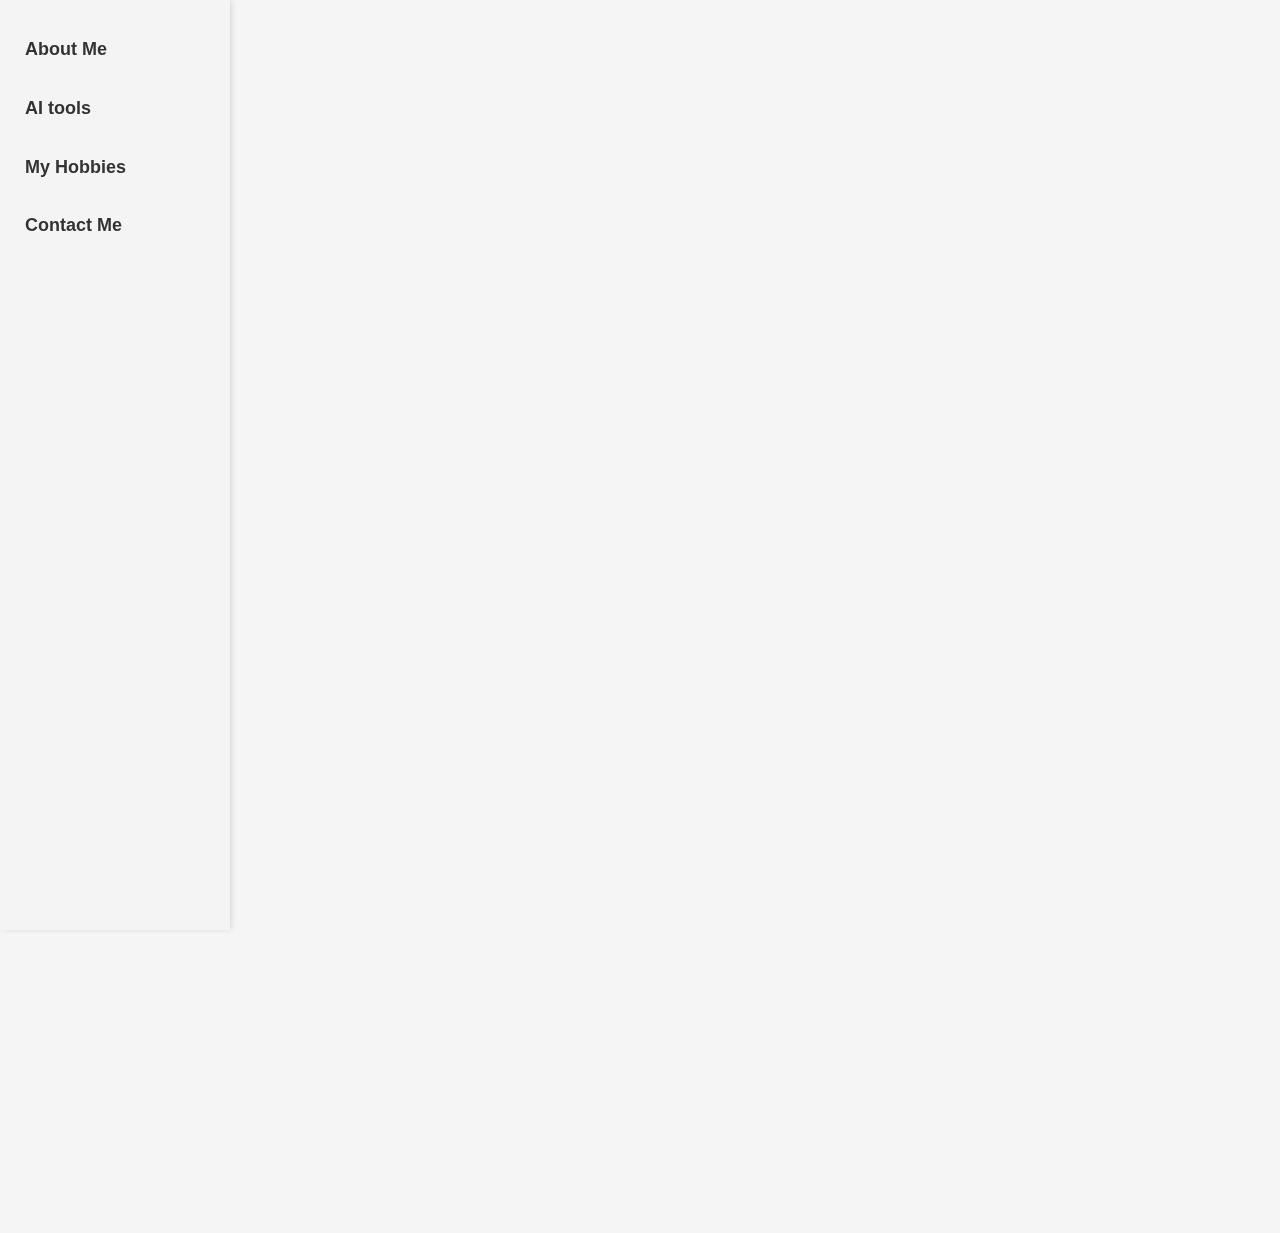
<file: index.html>
<!DOCTYPE html>
<html lang="en" dir="ltr">
  <head>
    <meta charset="utf-8">
    <title>Ignacio's Personal Site</title>
    <link rel="stylesheet" href="css/styles.css">
    <style>
      body {
        display: flex;
        margin: 0;
        font-family: Arial, sans-serif;
      }

      .sidebar {
        width: 200px;
        background-color: #f4f4f4;
        padding: 15px;
        box-shadow: 2px 0 5px rgba(0, 0, 0, 0.1);
        position: fixed;
        height: 100%;
      }

      .sidebar a {
        display: block;
        color: #333;
        text-decoration: none;
        margin: 10px 0;
        font-size: 18px;
        padding: 10px;
        border-radius: 5px;
        transition: background-color 0.3s ease, color 0.3s ease;
      }

      .sidebar a:hover {
        background-color: #5a9bd4;
        color: #fff;
      }

      .content {
        margin-left: 220px;
        padding: 20px;
        width: 100%;
        opacity: 0;
        transform: translateY(20px);
        animation: fadeIn 1s forwards;
      }

      @keyframes fadeIn {
        from {
          opacity: 0;
          transform: translateY(20px);
        }
        to {
          opacity: 1;
          transform: translateY(0);
        }
      }

      .certification-list {
        margin-right: 10px;
        margin-left: 10px;
        padding: 0;
        list-style-position: inside;
        opacity: 0;
        animation: fadeIn 1s forwards 0.5s;
      }

      table {
        opacity: 0;
        animation: fadeIn 1s forwards 0.5s;
      }
    </style>
  </head>
  <body>
    <!-- Menú lateral -->
    <div class="sidebar">
      <a href="#heading">About Me</a>
      <a href="AI-tools.html">AI tools</a>
      <a href="hobbies.html">My Hobbies</a>
      <a href="contact-me.html">Contact Me</a>
    </div>

    <!-- Contenido principal -->
    <div class="content">
      <div style="text-align: center; margin-bottom: 20px;">
        <img class="Ignacio" src="images/ignacio.jpg" alt="Ignacio profile picture" style="width: 150px; border-radius: 50%; box-shadow: 0 4px 6px rgba(0, 0, 0, 0.1);">
        <h1 id="heading">Ignacio Tejera Picossi</h1>
        <p><em>Software Test Manager and Test Automation Engineer <strong><a href="https://item.no">Item Consulting</a> (Automation Engineer)</strong>.</em></p>
        <p>I am a software test engineer.</p>
      </div>
      <hr>
      <h3>Test Certification</h3>
      <div class="centered-content">
        <ul class="certification-list" style="text-align: center;">
          <li>ISTQB Advanced Test Manager</li>
          <li>ISTQB Advanced Level Test Automation Engineer</li>
          <li>ISTQB AI Testing</li>
          <li>ISTQB Foundation Software Tester sertifisert</li>
        </ul>
      </div>
      <hr>
      <h3>Work Experience</h3>
      <table cellspacing="10">
        <thead>
          <tr>
            <th>Dates</th>
            <th>Work</th>
          </tr>
        </thead>
        <tbody>
          <tr>
            <td>1991-2010</td>
            <td>Leed Developer/Developer at Mikromarc</td>
          </tr>
          <tr>
            <td>2010-2019</td>
            <td>Test Manager/Tester at Bibits with product Mikromarc 3</td>
          </tr>
          <tr>
            <td>2019-2023</td>
            <td>Test Manager/Automatic test Engineer at Axiell with product WeLib/Quria/Arena</td>
          </tr>
          <tr>
            <td>2023-2025</td>
            <td>Test Manager/Automatic test Engineer at Item Consulting</td>
          </tr>
        </tbody>
      </table>
      <hr>
      <h3>Skills</h3>
      <table cellspacing="10">
        <tr>
          <td>Test Manager</td>
          <td>*****</td>
        </tr>
        <tr>
          <td>Automatic test Engineer</td>
          <td>****</td>
        </tr>
        <tr>
          <td>Programming experience in different languages: C#, Pascal, JavaScript.</td>
          <td>****</td>
        </tr>
      </table>
    </div>

    <!-- Código JavaScript -->
    <script>
      document.addEventListener("DOMContentLoaded", function () {
        const animatedElements = document.querySelectorAll(".content, .certification-list, table");

        animatedElements.forEach((el) => {
          el.style.opacity = "0";
          el.style.animation = "fadeIn 1s forwards";
        });
      });
    </script>
  </body>
</html>
</file>
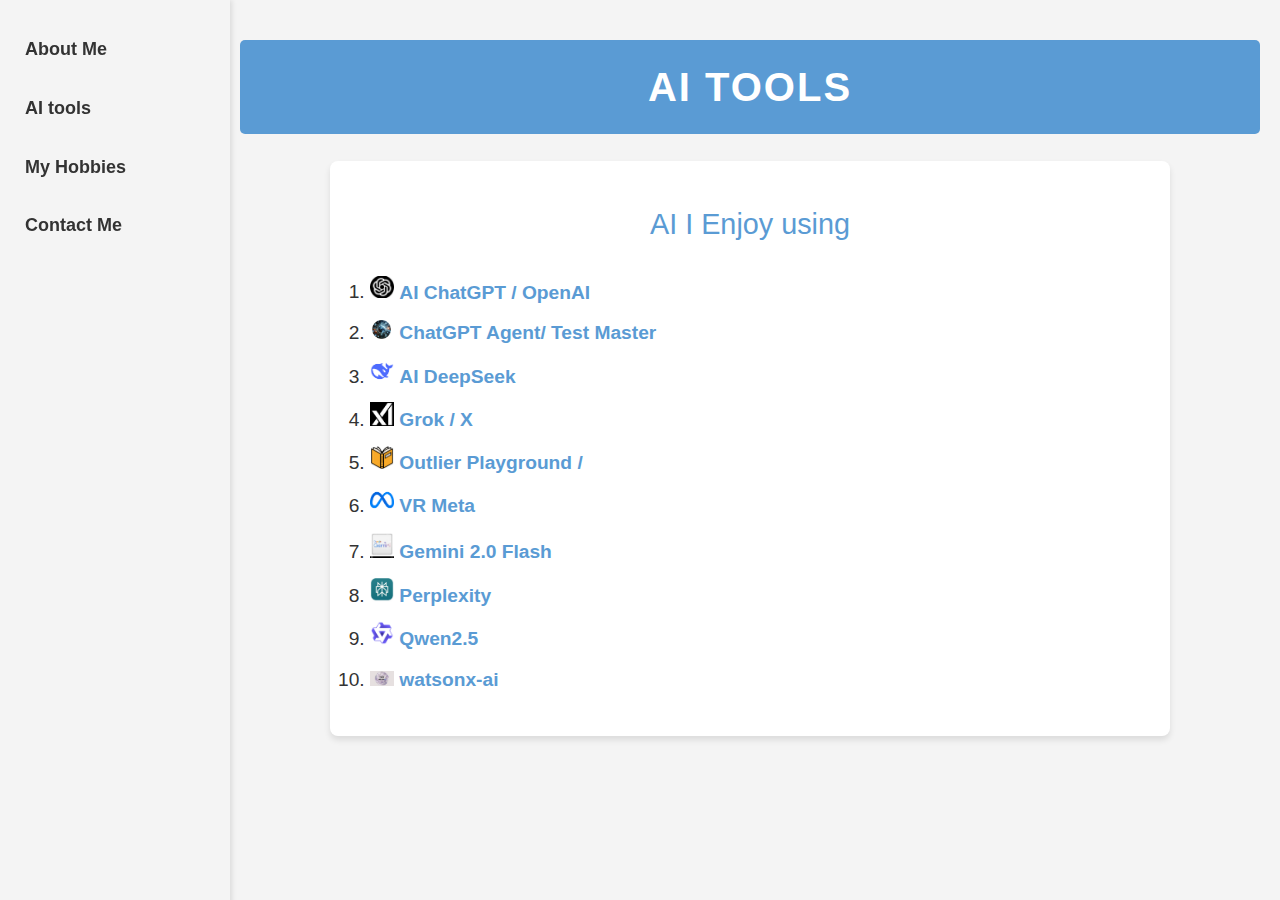
<file: AI-tools.html>
<!DOCTYPE html>
<html lang="en">
<head>
  <meta charset="utf-8">
  <meta name="viewport" content="width=device-width, initial-scale=1.0">
  <title>AI tools</title>
  <link rel="stylesheet" href="css/styles.css">
  <style>
    body {
      display: flex;
      margin: 0;
      font-family: 'Arial', sans-serif;
      background-color: #f4f4f4;
      color: #333;
    }

    .sidebar {
      width: 200px;
      background-color: #f4f4f4;
      padding: 15px;
      box-shadow: 2px 0 5px rgba(0, 0, 0, 0.1);
      position: fixed;
      height: 100%;
    }

    .sidebar a {
      display: block;
      color: #333;
      text-decoration: none;
      margin: 10px 0;
      font-size: 18px;
      padding: 10px;
      border-radius: 5px;
      transition: background-color 0.3s ease, color 0.3s ease;
    }

    .sidebar a:hover {
      background-color: #5a9bd4;
      color: #fff;
    }

    .content {
      margin-left: 220px;
      padding: 20px;
      width: 100%;
      margin-top: 20px;
    }

    h1 {
      color: white;
      background-color: #5a9bd4;
      padding: 15px;
      margin-top: 0;
      text-align: center;
      border-radius: 5px;
    }

    h3 {
      text-align: center;
      color: #5a9bd4;
      margin-top: 20px;
    }

    .hobbies-container {
      max-width: 800px;
      margin: 0 auto;
      background: #ffffff;
      padding: 20px;
      border-radius: 8px;
      box-shadow: 0 4px 6px rgba(0, 0, 0, 0.1);
    }

    ol {
      margin: 20px 0;
      padding-left: 20px;
    }

    li {
      margin-bottom: 10px;
      font-size: 1.2em;
    }

    li a {
      text-decoration: none;
      color: #5a9bd4;
      font-weight: bold;
    }

    li a:hover {
      color: #497aa6;
      text-decoration: underline;
    }

    .hobby-icon {
      margin-right: 10px;
      vertical-align: middle;
    }
  </style>
</head>
<body>
  <!-- Meny til venstre -->
  <div class="sidebar">
    <a href="index.html">About Me</a>
    <a href="AI-tools.html">AI tools</a>
    <a href="hobbies.html">My Hobbies</a>
    <a href="contact-me.html">Contact Me</a>
  </div>

  <!-- Hovedinnhold -->
  <div class="content">
    <h1>AI tools</h1>
    <div class="hobbies-container">
      <h3>AI I Enjoy using</h3>
      <ol>
        <li>
          <img class="AI-icon" src="images/chatgpt.png" alt="AI Icon" width="24">
          <a href="https://www.chatgpt.com">AI ChatGPT / OpenAI</a>
        </li>
        <li>
          <img class="AI-icon" src="images/TestMaster.png" alt="AI Icon" width="24">
          <a href="https://chatgpt.com/g/g-OhCEQmCRo-test-master">ChatGPT Agent/ Test Master</a>
        </li>
        <li>
          <img class="AI-icon" src="images/deepseek.png" alt="AI Icon" width="24">
          <a href="https://www.deepseek.com/">AI DeepSeek</a>
        </li>
        <li>
          <img class="AI-icon" src="images/grok.png" alt="AI Icon" width="24">
          <a href="https://x.com/i/grok">Grok / X </a>
        </li>
        <li>
          <img class="AI-icon" src="images/book-icon.png" alt="Book Icon" width="24">
          <a href="https://app.outlier.ai/playground/677bd04eb826295674c4a8a9">Outlier Playground /</a>
        </li>
        <li>
          <img class="AI-icon" src="images/meta.png" alt="Tennis Icon" width="24">
          <a href="https://www.meta.com"> VR Meta </a>
        </li>
        <li>
          <img class="AI-icon" src="images/gemini.jpeg" alt="Bike Icon" width="24">
          
          <a href="https://gemini.google.com"> Gemini 2.0 Flash </a>
        </li>
        <li>
          <img class="AI-icon" src="images/perplexity.jpeg" alt="Golf Icon" width="24">
          <a href="https://www.perplexity.ai">Perplexity</a>
        </li>
         <li>
          <img class="AI-icon" src="images/Qwen2.5.jpeg" alt="Qwen2.5 Icon" width="24">
          <a href="https://huggingface.co/spaces/Qwen/Qwen2.5-Max-Demo">Qwen2.5</a>
        </li>
        <li>
          <img class="AI-icon" src="images/watsonx-ai.jpeg" alt="watsonx-ai Icon" width="24">
          <a href="https://www.ibm.com/products/watsonx-ai">watsonx-ai</a>
        </li>
 
      </ol>
    </div>
  </div>
</body>
</html>
</file>
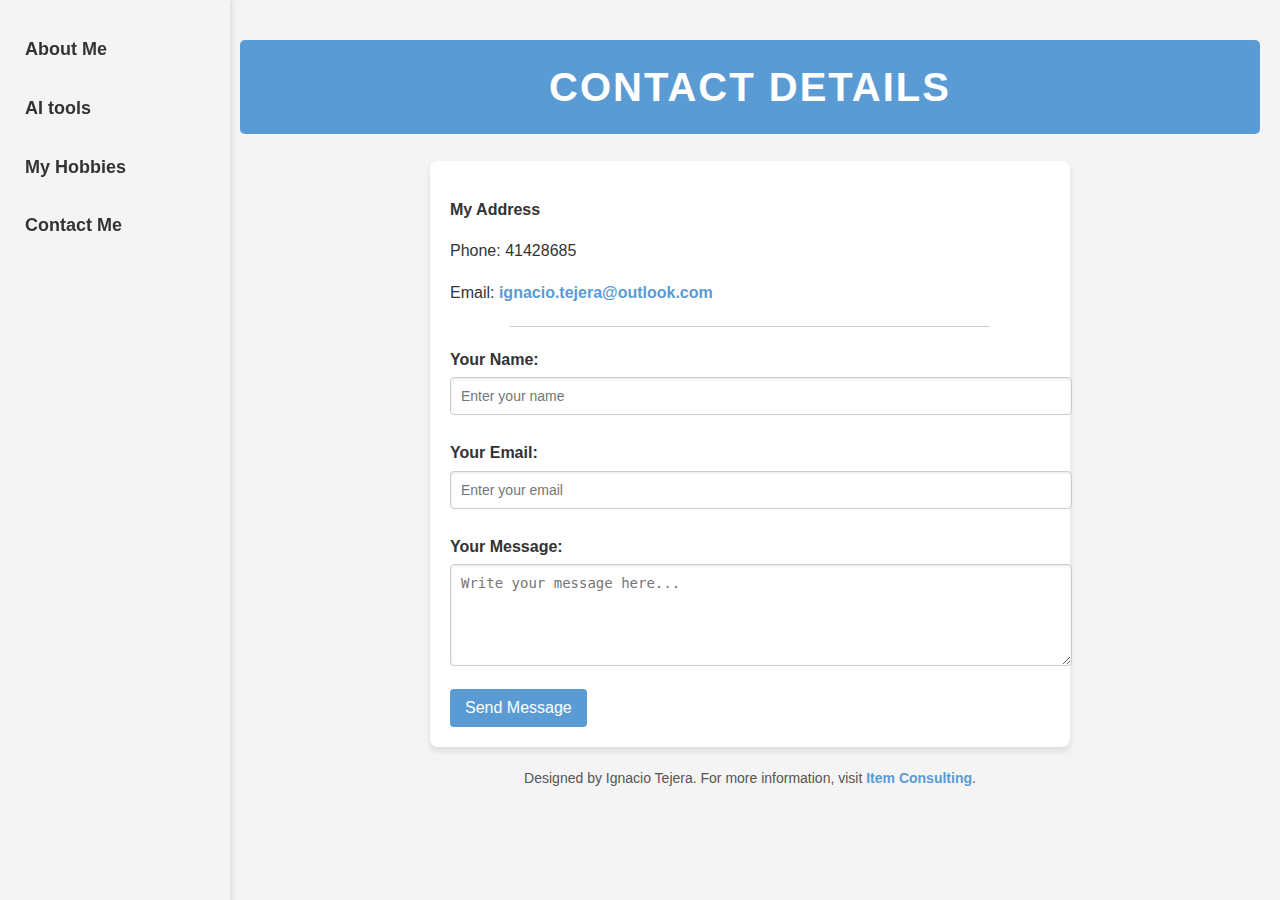
<file: contact-me.html>
<!DOCTYPE html>
<html lang="en">
  <head>
    <meta charset="utf-8">
    <meta name="viewport" content="width=device-width, initial-scale=1.0">
    <title>Contact Ignacio Tejera</title>
    <link rel="stylesheet" href="css/styles.css">
    <style>
      body {
        display: flex;
        margin: 0;
        font-family: 'Arial', sans-serif;
        background-color: #f4f4f4;
        color: #333;
      }

      .sidebar {
        width: 200px;
        background-color: #f4f4f4;
        padding: 15px;
        box-shadow: 2px 0 5px rgba(0, 0, 0, 0.1);
        position: fixed;
        height: 100%;
      }

      .sidebar a {
        display: block;
        color: #333;
        text-decoration: none;
        margin: 10px 0;
        font-size: 18px;
        padding: 10px;
        border-radius: 5px;
        transition: background-color 0.3s ease, color 0.3s ease;
      }

      .sidebar a:hover {
        background-color: #5a9bd4;
        color: #fff;
      }

      .content {
        margin-left: 220px;
        padding: 20px;
        width: 100%;
        margin-top: 20px;
      }

      h1 {
        color: white;
        background-color: #5a9bd4;
        padding: 15px;
        margin-top: 0;
        text-align: center;
        border-radius: 5px;
        text-transform: uppercase;
      }

      .container {
        max-width: 600px;
        margin: 0 auto;
        background: #ffffff;
        padding: 20px;
        border-radius: 8px;
        box-shadow: 0 4px 6px rgba(0, 0, 0, 0.1);
      }

      label {
        display: block;
        font-weight: bold;
        margin: 10px 0 5px;
      }

      input[type="text"],
      input[type="email"],
      textarea {
        width: 100%;
        padding: 10px;
        margin-bottom: 15px;
        border: 1px solid #cccccc;
        border-radius: 4px;
        box-shadow: inset 0 1px 3px rgba(0, 0, 0, 0.1);
        font-size: 14px;
      }

      input[type="text"]:focus,
      input[type="email"]:focus,
      textarea:focus {
        outline: none;
        border-color: #5a9bd4;
        box-shadow: 0 0 5px rgba(90, 155, 212, 0.5);
      }

      input[type="submit"] {
        background-color: #5a9bd4;
        color: white;
        padding: 10px 15px;
        border: none;
        border-radius: 4px;
        cursor: pointer;
        font-size: 16px;
      }

      input[type="submit"]:hover {
        background-color: #497aa6;
      }

      footer {
        text-align: center;
        margin-top: 20px;
        font-size: 14px;
        color: #555;
      }

      footer a {
        color: #5a9bd4;
        text-decoration: none;
      }

      footer a:hover {
        text-decoration: underline;
      }
    </style>
  </head>
  <body>
    <!-- Meny til venstre -->
    <div class="sidebar">
      <a href="index.html">About Me</a>
      <a href="AI-tools.html">AI tools</a>
      <a href="hobbies.html">My Hobbies</a>
      <a href="contact.html">Contact Me</a>
    </div>

    <!-- Innhold -->
    <div class="content">
      <h1>Contact Details</h1>

      <div class="container">
        <p><strong>My Address</strong></p>
        <p>Phone: 41428685</p>
        <p>Email: <a href="mailto:ignacio.tejera@outlook.com">ignacio.tejera@outlook.com</a></p>
        <hr>

        <form action="send-email.php" method="post">
          <label for="yourName">Your Name:</label>
          <input type="text" id="yourName" name="yourName" placeholder="Enter your name" required>

          <label for="yourEmail">Your Email:</label>
          <input type="email" id="yourEmail" name="yourEmail" placeholder="Enter your email" required>

          <label for="yourMessage">Your Message:</label>
          <textarea id="yourMessage" name="yourMessage" rows="5" placeholder="Write your message here..." required></textarea>

          <input type="submit" value="Send Message">
        </form>
      </div>

      <footer>
        <p>Designed by Ignacio Tejera. For more information, visit <a href="https://item.no">Item Consulting</a>.</p>
      </footer>
    </div>
  </body>
</html>
</file>
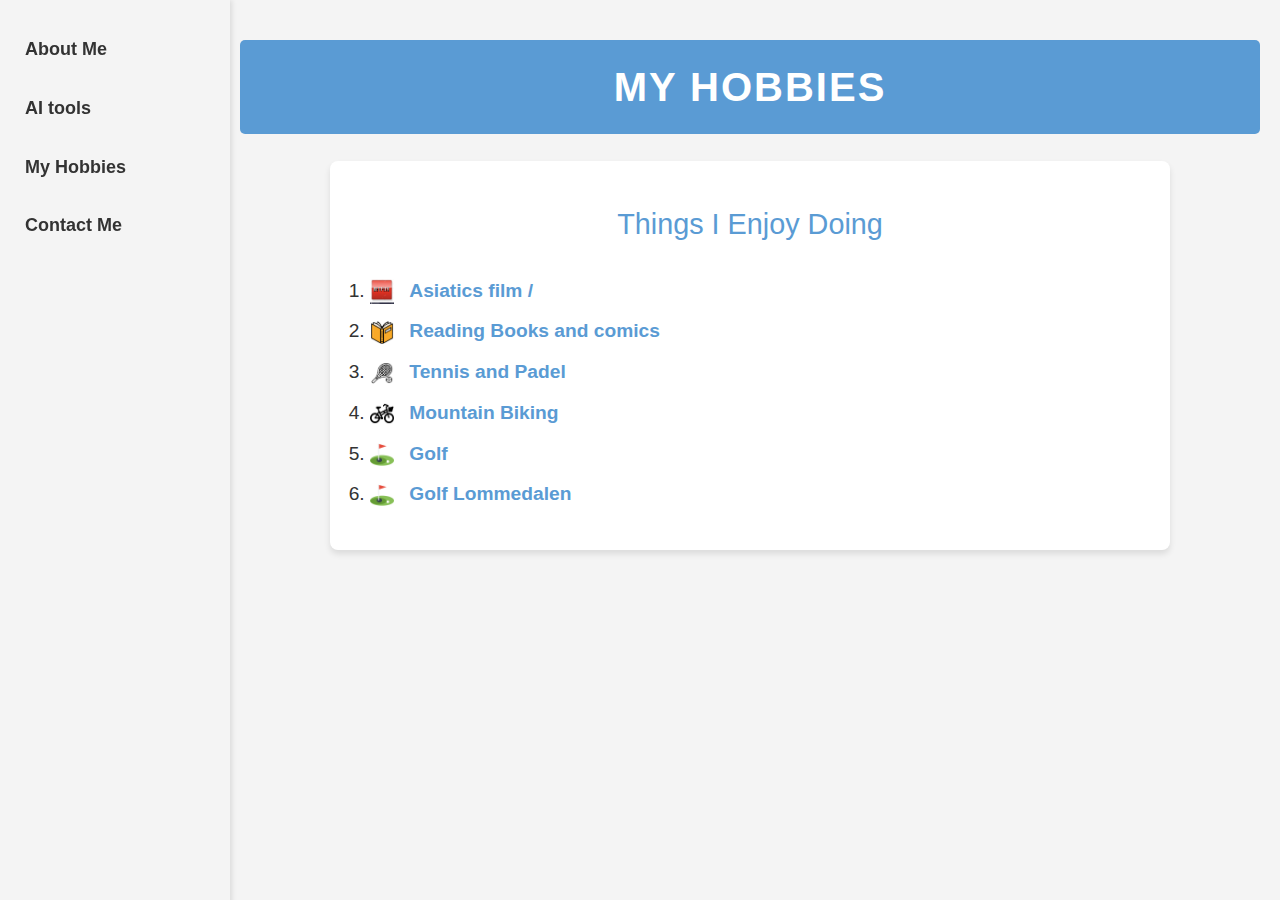
<file: hobbies.html>
<!DOCTYPE html>
<html lang="en">
<head>
  <meta charset="utf-8">
  <meta name="viewport" content="width=device-width, initial-scale=1.0">
  <title>My Hobbies</title>
  <link rel="stylesheet" href="css/styles.css">
  <style>
    body {
      display: flex;
      margin: 0;
      font-family: 'Arial', sans-serif;
      background-color: #f4f4f4;
      color: #333;
    }

    .sidebar {
      width: 200px;
      background-color: #f4f4f4;
      padding: 15px;
      box-shadow: 2px 0 5px rgba(0, 0, 0, 0.1);
      position: fixed;
      height: 100%;
    }

    .sidebar a {
      display: block;
      color: #333;
      text-decoration: none;
      margin: 10px 0;
      font-size: 18px;
      padding: 10px;
      border-radius: 5px;
      transition: background-color 0.3s ease, color 0.3s ease;
    }

    .sidebar a:hover {
      background-color: #5a9bd4;
      color: #fff;
    }

    .content {
      margin-left: 220px;
      padding: 20px;
      width: 100%;
      margin-top: 20px;
    }

    h1 {
      color: white;
      background-color: #5a9bd4;
      padding: 15px;
      margin-top: 0;
      text-align: center;
      border-radius: 5px;
    }

    h3 {
      text-align: center;
      color: #5a9bd4;
      margin-top: 20px;
    }

    .hobbies-container {
      max-width: 800px;
      margin: 0 auto;
      background: #ffffff;
      padding: 20px;
      border-radius: 8px;
      box-shadow: 0 4px 6px rgba(0, 0, 0, 0.1);
    }

    ol {
      margin: 20px 0;
      padding-left: 20px;
    }

    li {
      margin-bottom: 10px;
      font-size: 1.2em;
    }

    li a {
      text-decoration: none;
      color: #5a9bd4;
      font-weight: bold;
    }

    li a:hover {
      color: #497aa6;
      text-decoration: underline;
    }

    .hobby-icon {
      margin-right: 10px;
      vertical-align: middle;
    }
  </style>
</head>
<body>
  <!-- Meny til venstre -->
  <div class="sidebar">
    <a href="index.html">About Me</a>
    <a href="AI-tools.html">AI tools</a>
    <a href="hobbies.html">My Hobbies</a>
    <a href="contact-me.html">Contact Me</a>
  </div>

  <!-- Hovedinnhold -->
  <div class="content">
    <h1>My Hobbies</h1>
    <div class="hobbies-container">
      <h3>Things I Enjoy Doing</h3>
      <ol>
        <li>
          <img class="hobby-icon" src="images/netflix.jpg" alt="Film Icon" width="24">
          <a href="https://www.iq.com/index">Asiatics film /</a>
          
        </li>
        <li>
          <img class="hobby-icon" src="images/book-icon.png" alt="Book Icon" width="24">
          <a href="https://www.ellibrototal.com/ltotal/">Reading Books and comics</a>
        </li>
        <li>
          <img class="hobby-icon" src="images/tennis-icon.png" alt="Tennis Icon" width="24">
          <a href="https://www.atptour.com/es?utm_source=chatgpt.com/">Tennis and Padel</a>
        </li>
        <li>
          <img class="hobby-icon" src="images/bike-icon.png" alt="Bike Icon" width="24">
          <a href="https://mountainbiker.es/?utm_source=chatgpt.com/">Mountain Biking</a>
        </li>
        <li>
          <img class="hobby-icon" src="images/golf-icon.png" alt="Golf Icon" width="24">
          <a href="https://opengolf.es/?utm_source=chatgpt.com/">Golf</a>
        </li>
        <li>
          <img class="hobby-icon" src="images/golf-icon.png" alt="Golf Icon" width="24">
          <a href="https://www.lommedalengk.no/">Golf Lommedalen</a>
        </li>
      </ol>
    </div>
  </div>
</body>
</html>
</file>
<file: css/styles.css>
/* Bakgrunnsfarge */
body {
  background-color: #F5F5F5; /* Lys grå for profesjonelt utseende */
  font-family: 'Arial', sans-serif; /* Bruk en ren og lesbar font */
  margin: 0;
  padding: 0;
  line-height: 1.6;
}

/* Hovedoverskrift */
h1 {
  color: white; 
  background-color: #5a9bd4; /* Profesjonelt blått */
  font-size: 2.5em;
  text-align: center;
  margin-top: 0; /* Fjern margin som kan skape overlapping */
  padding: 15px;
  border-radius: 8px;
  text-transform: uppercase;
  letter-spacing: 2px;
}

/* Sidebar-styling */
.sidebar a {
  display: block;
  color: #333;
  text-decoration: none;
  margin: 10px 0;
  font-size: 18px;
  padding: 10px;
  border-radius: 5px;
  transition: background-color 0.3s ease, color 0.3s ease;
}

.sidebar a:hover {
  background-color: #5a9bd4;
  color: #fff; /* Endrer tekstfarge til hvit for bedre kontrast */
}

/* Innholdsstyling */
.content {
  margin-left: 220px;
  padding: 20px;
  width: 100%;
  margin-top: 20px; /* Sørg for at det er plass over innholdet */
}

/* Underrubrikk */
h3 {
  color: #5a9bd4; /* Profesjonelt blått */
  font-size: 1.8em;
  text-align: center;
  margin-top: 10px;
  font-weight: 400;
}

/* Horisontale linjer */
hr {
  border: 0;
  height: 1px;
  background: #cccccc;
  width: 80%;
  margin: 20px auto;
}

/* Tabeller */
table {
  width: 80%;
  margin: 20px auto;
  border-collapse: collapse;
}

td, th {
  border: 1px solid #cccccc;
  padding: 10px;
  text-align: left;
  font-size: 1em;
}

th {
  background-color: #5a9bd4; /* Profesjonelt blått */
  color: white;
}

/* Ferdigheter */
.skills {
  display: flex;
  justify-content: space-around;
  margin: 20px auto;
  width: 80%;
}

.skill-item {
  background-color: #5a9bd4; /* Profesjonelt blått */
  color: white;
  padding: 10px;
  border-radius: 5px;
  text-align: center;
  width: 30%;
  box-shadow: 0 2px 4px rgba(0, 0, 0, 0.1);
}

/* Lenker */
a {
  color: #5a9bd4; /* Profesjonelt blått */
  text-decoration: none;
  font-weight: bold;
}

a:hover {
  text-decoration: underline;
}
</file>
